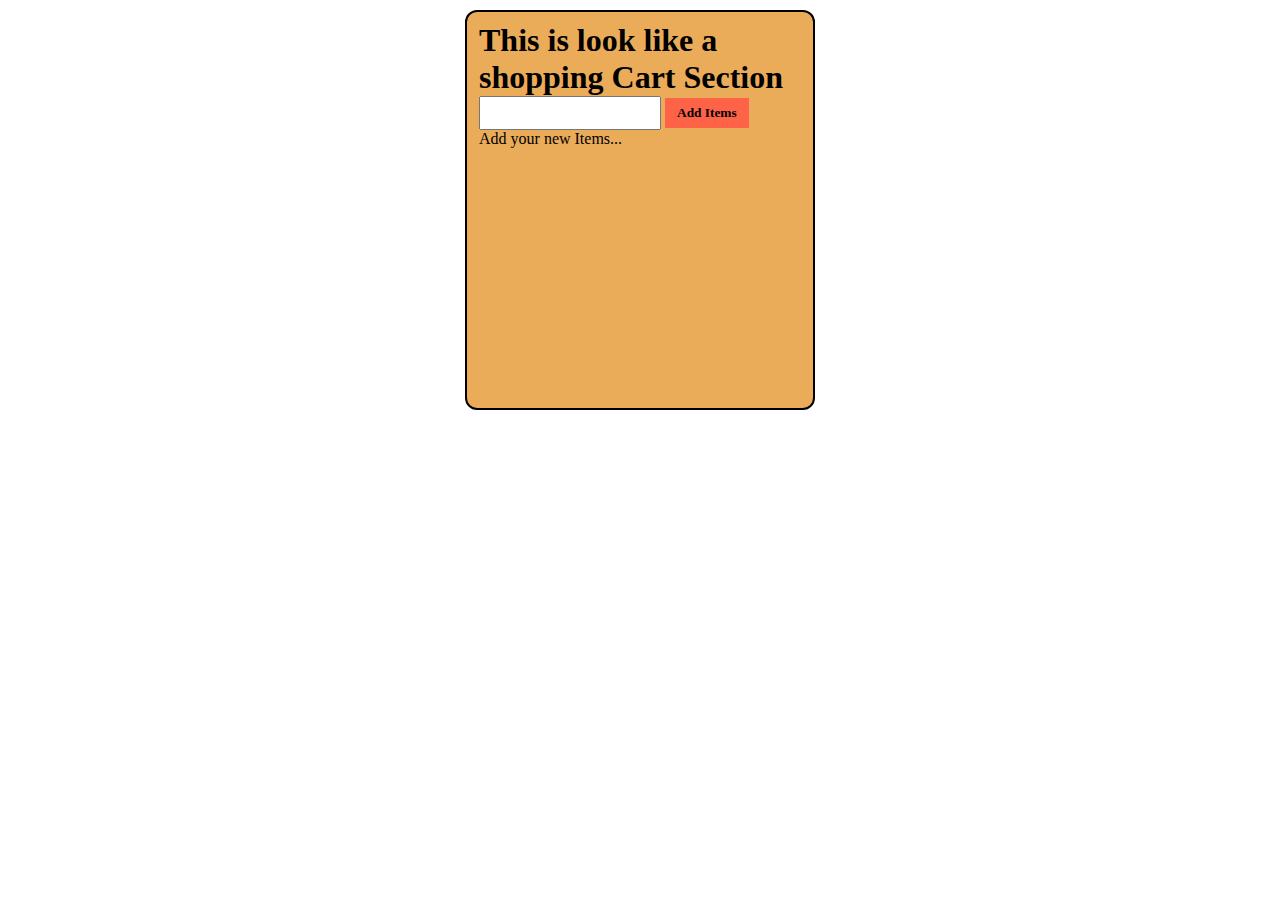
<file: index.html>
<!DOCTYPE html>
<html lang="en">
<head>
    <meta charset="UTF-8">
    <meta name="viewport" content="width=device-width, initial-scale=1.0">
    <title>Like Play Doh</title>
    <link rel="stylesheet" href="./styles/style.css">
</head>
<body>
    <section class="section-container">
        <h1>This is look like a shopping Cart Section</h1>
        <div id="container">
            <input type="text" name="" id="input-field">
            <button id="btn-add">Add Items</button>
        </div>
        <div id="items-section-container">
            <p class="design">Add your new Items...</p>
        </div>
    </section>
    <script src="./JS/paly.js"></script>
</body>
</html>
</file>
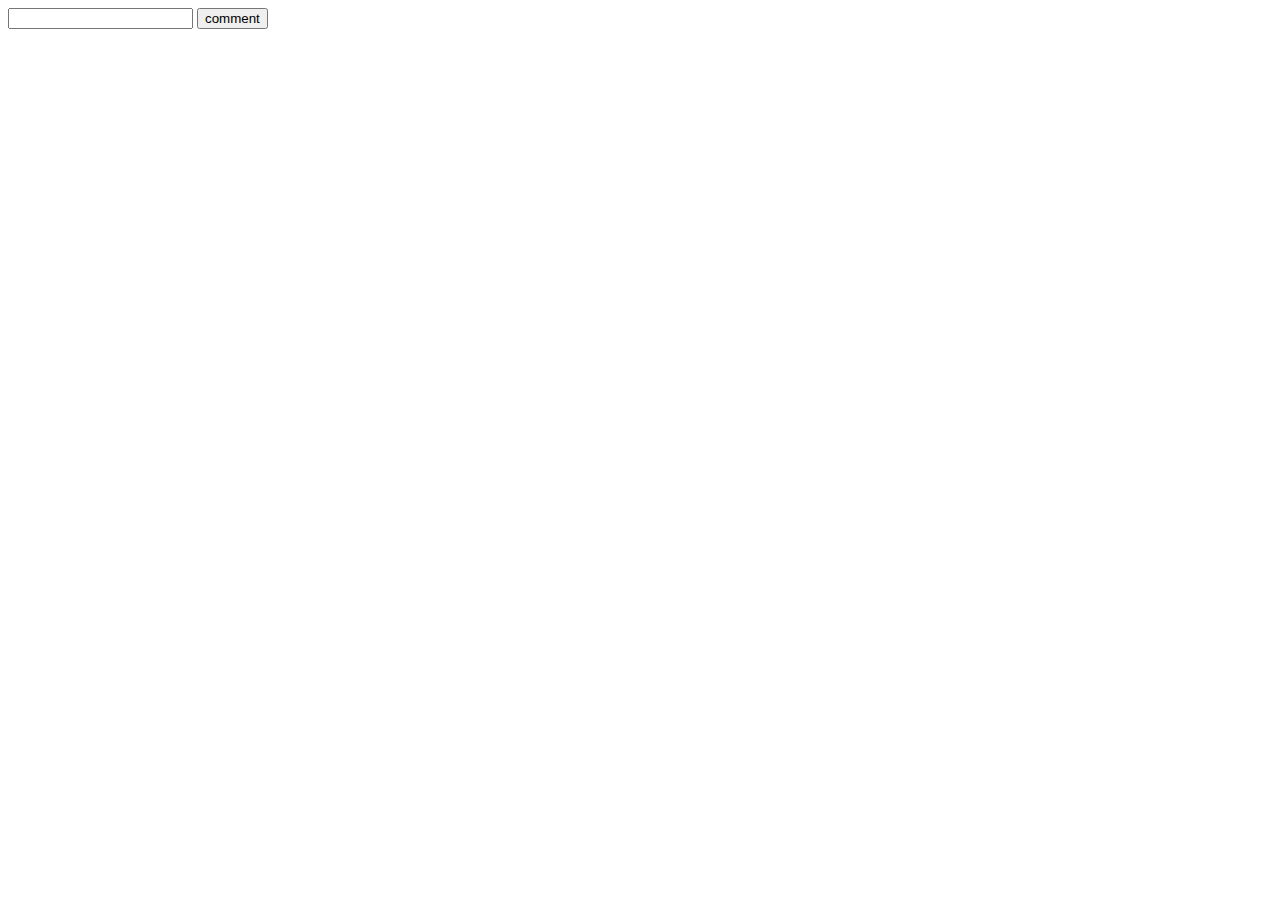
<file: comment.html>
<!DOCTYPE html>
<html lang="en">
<head>
    <meta charset="UTF-8">
    <meta name="viewport" content="width=device-width, initial-scale=1.0">
    <title>Document</title>
</head>
<body>
    <section>
        <div id="content-comment">

        </div>
        <div id="container">
            <input type="text" name="" id="text">
            <button id="btn">comment</button>
        </div>
    </section>
    <script>
        document.getElementById('btn').addEventListener('click', function(){
            // step - 1
            const inputFiled = document.getElementById('text');
            const value = inputFiled.value
            // step - 2
            const e = document.getElementById('content-comment');
            const newElement = document.createElement('p');
            newElement.innerText = value;
            // step - 3
            e.append(newElement)
            inputFiled.value = '';
        })
        document.getElementById('content-comment').addEventListener('click', function(e){
            e.target.parentNode.removeChild(e.target)
        })
    </script>
</body>
</html>
</file>
<file: styles/style.css>
*{
    margin: 0;
    padding: 0;
    box-sizing: border-box;
    font-family: poppins;
}
body{
    display: flex;
    justify-content: center;
    align-items: center;
}
.section-container{
    /* border: 2px solid black; */
    margin: 10px;
    padding: 10px 12px;
    height: 400px;
    width: 350px;
    border: 2px solid black;
    background: rgba(228, 141, 28, 0.729);
    border-radius: 12px;
    overflow-y: scroll;
}
#input-field{
    padding: 7px;
    outline: 0;
    overflow : hidden;
    font-weight: 500;
}
#input-field:focus{
    color: black;
}
#btn-add{
    padding: 7px 12px;
    border: 0;
    outline: 0;
    color: black;
    font-weight: bold;
    background: tomato;
}
.design{
    font-weight: 500;
    font-size: 16px;
    color: black;
}
</file>
